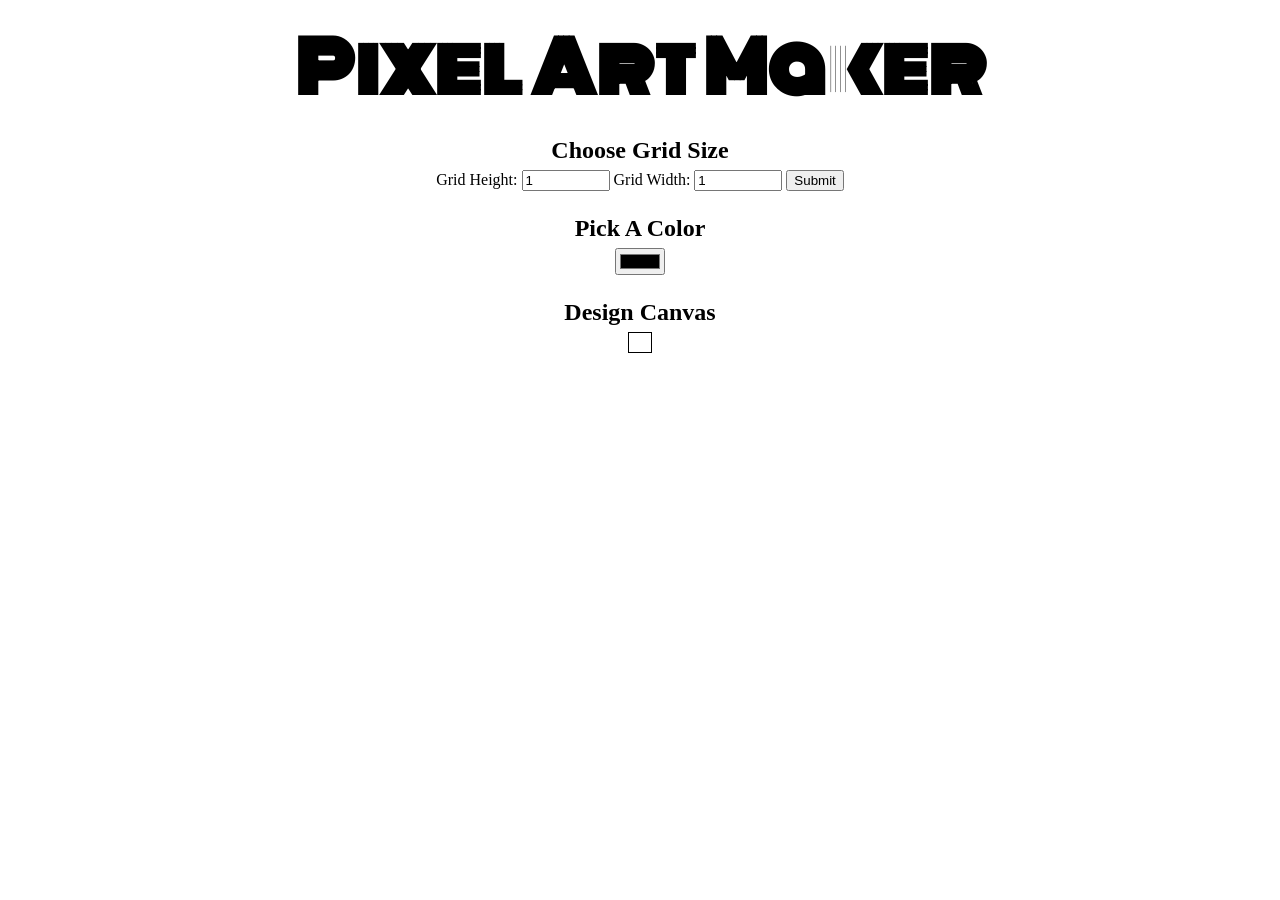
<file: PixelArt/index.html>
<!DOCTYPE html>
<!--[if lt IE 7]>      <html class="no-js lt-ie9 lt-ie8 lt-ie7"> <![endif]-->
<!--[if IE 7]>         <html class="no-js lt-ie9 lt-ie8"> <![endif]-->
<!--[if IE 8]>         <html class="no-js lt-ie9"> <![endif]-->
<!--[if gt IE 8]>      <html class="no-js"> <!--<![endif]-->
<html>
    <head>
        <meta charset="utf-8">
        <meta http-equiv="X-UA-Compatible" content="IE=edge">
        <title>Pixel Art Maker!</title>
        <meta name="description" content="Pixel Art Maker">
        <meta name="keywords" content="HTML,CSS,XML,JavaScript">
        <meta name="author" content="Marie Mueller">
        <meta name="viewport" content="width=device-width, initial-scale=1.0">
        <link rel="stylesheet" href="https://fonts.googleapis.com/css?family=Monoton">
        <link rel="stylesheet" href="styles.css">
    </head>
    <body>
        <!--[if lt IE 7]>
            <p class="browsehappy">You are using an <strong>outdated</strong> browser. Please <a href="#">upgrade your browser</a> to improve your experience.</p>
        <![endif]-->
        <h1>Pixel Art Maker</h1>

        <h2>Choose Grid Size</h2>
        <form id="sizePicker">
            <!-- grid height and width are set to maximum 50 -->
            Grid Height:
            <input type="number" id="inputHeight" name="height" min="1" max="50" value="1">
            Grid Width:
            <input type="number" id="inputWidth" name="width" min="1" max="50" value="1">
            <input type="submit">
        </form>
    
        <h2>Pick A Color</h2>
        <input type="color" id="colorPicker">
    
        <h2>Design Canvas</h2>
        <table id="pixelCanvas"></table>
    
        <script src="designs.js"></script>
        <!-- <script src="" async defer></script> -->
    </body>
</html>
</file>
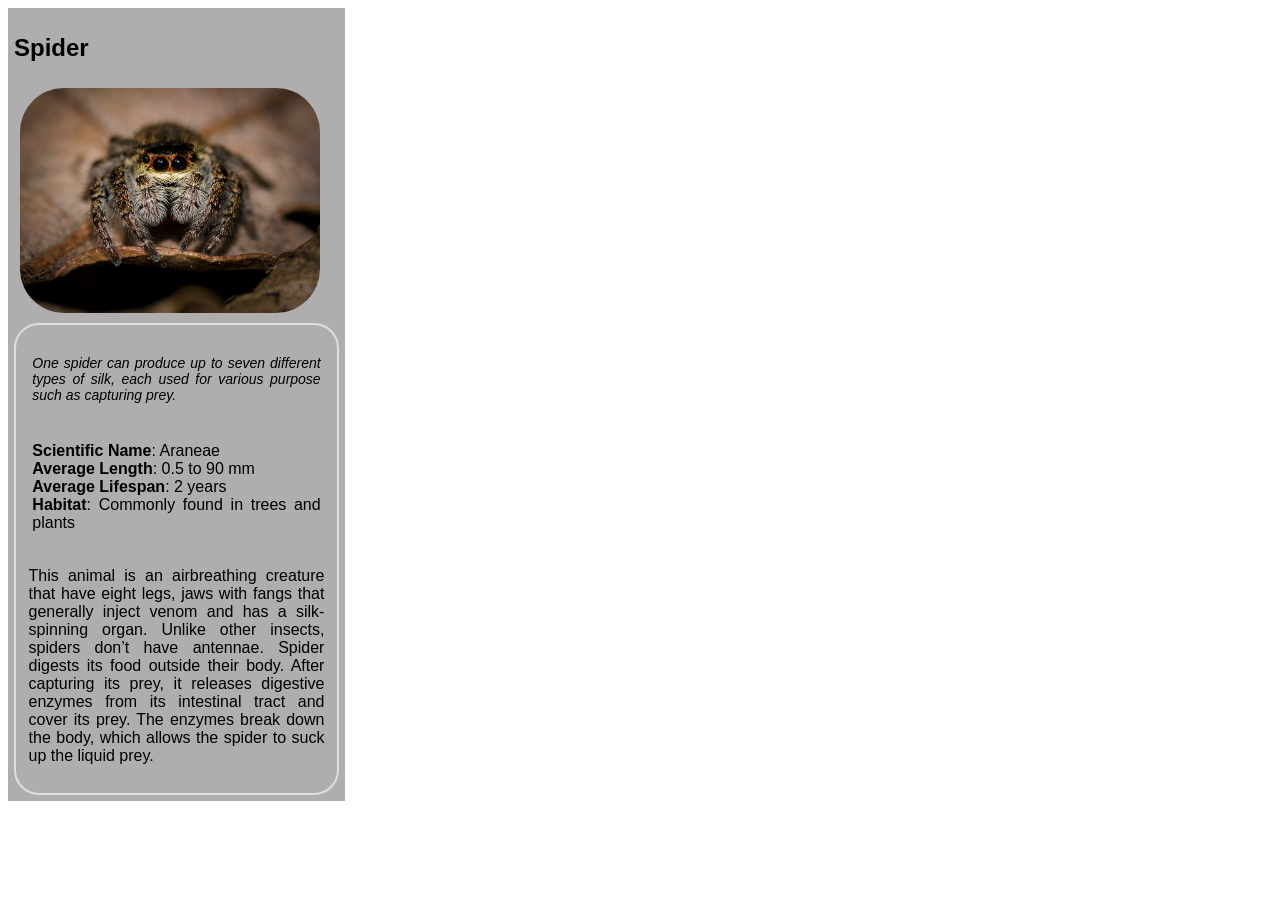
<file: AnimalCards/card.html>
<!DOCTYPE html>
<html>
<head>
	<meta charset="utf-8">
	<title>Animal Trading Cards</title>
	<link rel="stylesheet" href="styles.css">
</head>
<body>
	<div class="container">
		<!-- your favorite animal's name goes here -->
		<h2>Spider</h2>
		<!-- your favorite animal's image goes here -->
		<img  id="img" src="spider-1555216_960_720.jpg" alt="Photo of a spider">
		<div class="border">
			<!-- your favorite animal's interesting fact goes here -->
			<p id="emphasis">One spider can produce up to seven different types of silk, each used for various purpose such as capturing prey.
			</p>
			<ul class="ul">
				<!-- your favorite animal's list items go here -->
				<li><span class="span">Scientific Name</span>: Araneae</li>
				<li><span class="span">Average Length</span>: 0.5 to 90 mm</li>
				<li><span class="span">Average Lifespan</span>: 2 years</li>
				<li><span class="span">Habitat</span>: Commonly found in trees and plants</li>
			</ul>
			<!-- your favorite animal's description goes here -->
			<p id="normaltext">This animal is an airbreathing creature that have eight legs, jaws with fangs that generally inject venom and has a silk-spinning organ. Unlike other insects, spiders don’t have antennae. Spider digests its food outside their body. After capturing its prey, it releases digestive enzymes from its intestinal tract and cover its prey. The enzymes break down the body, which allows the spider to suck up the liquid prey.
			</p>
		</div>
	</div>
</body>
</html>
</file>
<file: PixelArt/styles.css>
body {
    text-align: center;
}

h1 {
    font-family: Monoton;
    font-size: 70px;
    margin: 0.2em;
}

h2 {
    margin: 1em 0 0.25em;
}

h2:first-of-type {
    margin-top: 0.5em;
}

table,
tr,
td {
    border: 1px solid black;
}

table {
    border-collapse: collapse;
    margin: 0 auto;
}

tr {
    height: 20px;
}

td {
    width: 20px;
}

input[type=number] {
    width: 6em;
}
</file>
<file: AnimalCards/styles.css>
/* add your CSS here */
.container{
    position: fixed;
    display:block;
    width:325px;
    border: 1px solid #afadad;
    padding:5px;
    background-color: #afadad;
    font-family: Arial, Helvetica, sans-serif;
    text-align: justify;
}
.border{
    border: 2px solid #dddde2;
    border-radius: 25px;
    padding:5px;
}

.span{
    font-style: normal;
    font-weight: bold;
    font-size: 16px;
    font-family: Arial, Helvetica, sans-serif;
}

.ul{
    list-style-type:none;
    padding: 3mm;
    margin: 2;
}

#img{
    border: 1px solid #afadad;
    border-radius: 50px;
    padding: 5px;
    width: 300px;
    object-fit:cover;
}

#emphasis{ 
    font-style: italic;
    font-size: 14px;
    font-family: Arial, Helvetica, sans-serif;
    text-align: justify;
    padding: 3mm;
}

#normaltext{
    font-style: normal;
    font-weight: normal;
    font-size: 16px;
    padding: 2mm;
}
</file>
